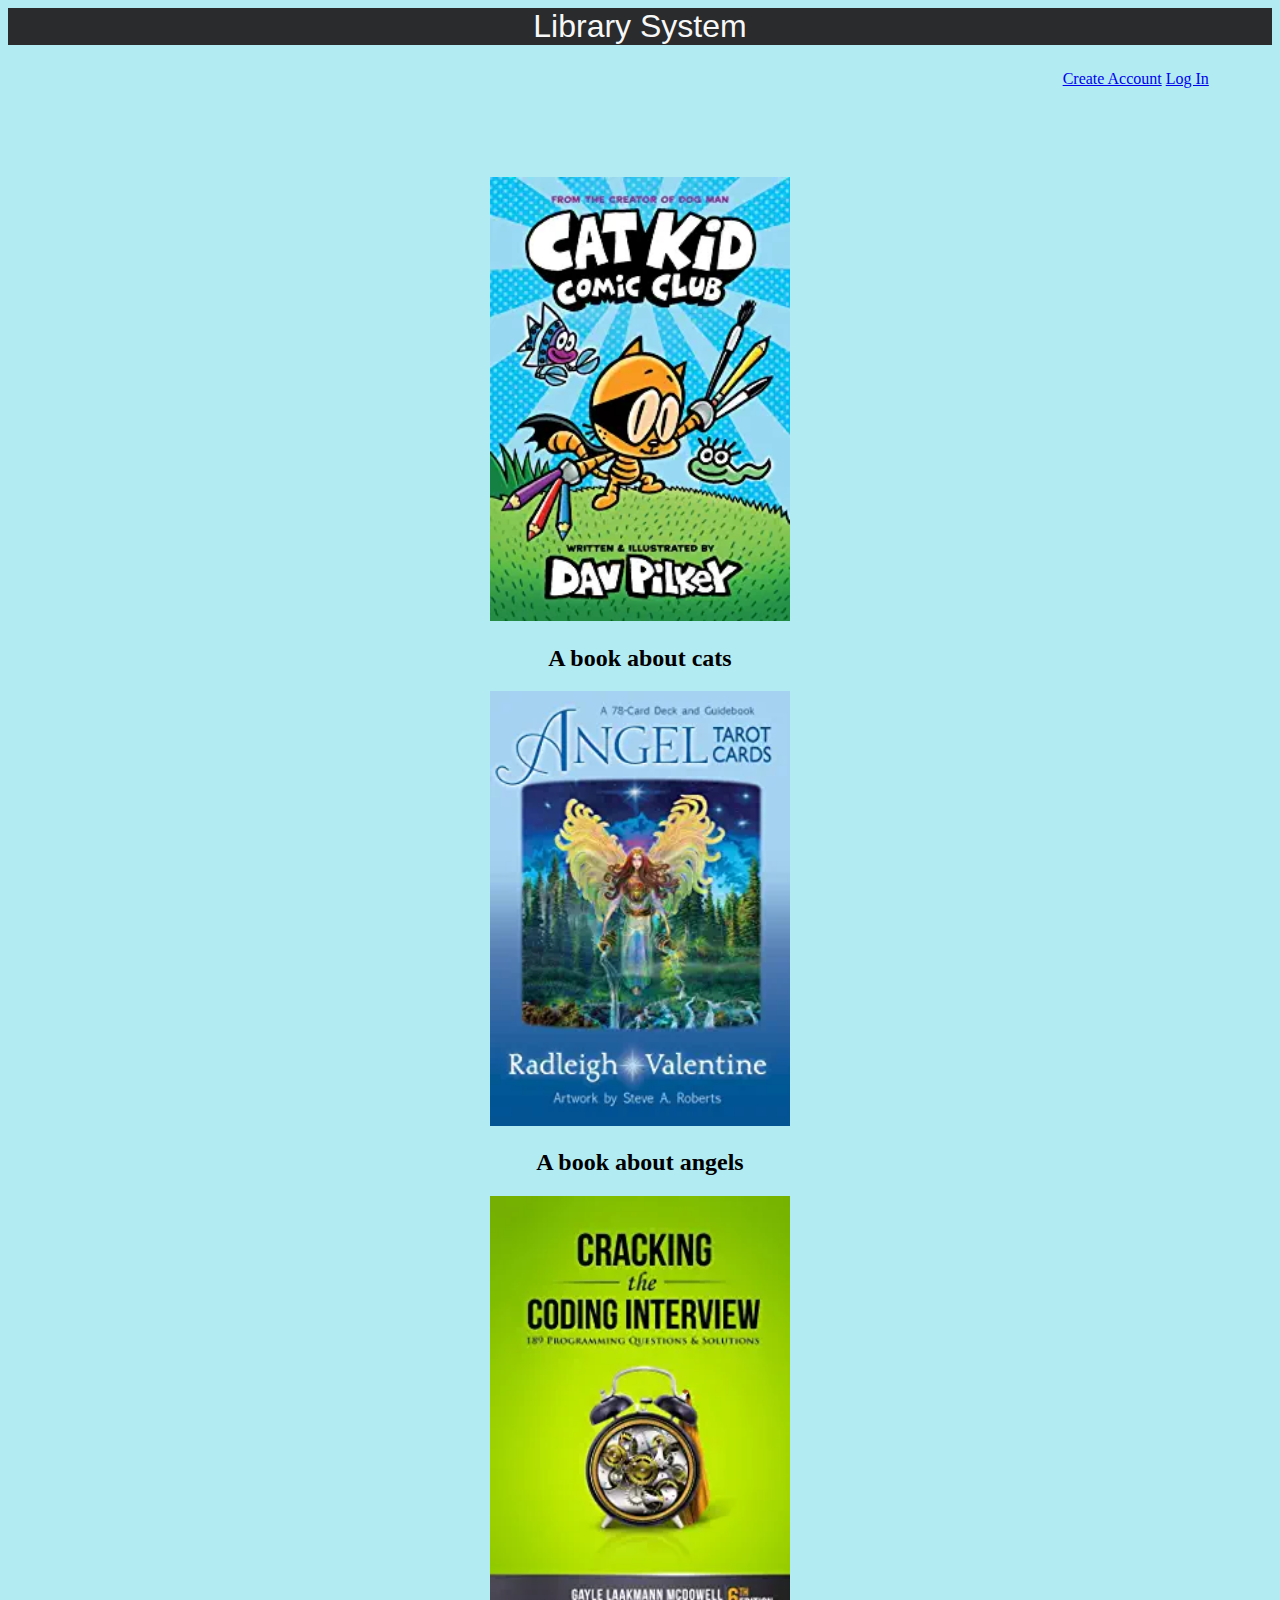
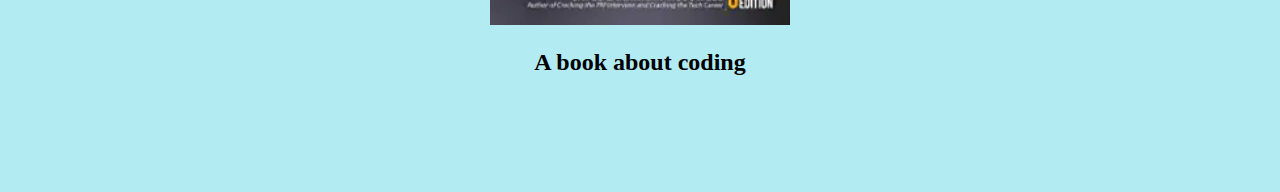
<file: index.html>
<!DOCTYPE html>
<html lang="en" dir="ltr">
  <head>
    <meta charset="utf-8">
    <title>Library Web Portal</title>
    <link rel="stylesheet" href="https://cdn.jsdelivr.net/npm/bootstrap@4.5.3/dist/css/bootstrap.min.css" integrity="sha384-TX8t27EcRE3e/ihU7zmQxVncDAy5uIKz4rEkgIXeMed4M0jlfIDPvg6uqKI2xXr2" crossorigin="anonymous">
    <script src="https://code.jquery.com/jquery-3.5.1.slim.min.js" integrity="sha384-DfXdz2htPH0lsSSs5nCTpuj/zy4C+OGpamoFVy38MVBnE+IbbVYUew+OrCXaRkfj" crossorigin="anonymous"></script>
    <script src="https://cdn.jsdelivr.net/npm/popper.js@1.16.1/dist/umd/popper.min.js" integrity="sha384-9/reFTGAW83EW2RDu2S0VKaIzap3H66lZH81PoYlFhbGU+6BZp6G7niu735Sk7lN" crossorigin="anonymous"></script>
    <script src="https://cdn.jsdelivr.net/npm/bootstrap@4.5.3/dist/js/bootstrap.min.js" integrity="sha384-w1Q4orYjBQndcko6MimVbzY0tgp4pWB4lZ7lr30WKz0vr/aWKhXdBNmNb5D92v7s" crossorigin="anonymous"></script>
    <link rel="stylesheet" href="css/styles.css">
  </head>
  <body>

    <div class = "container-fluid">
      <div class="row">
        <div class="col-lg-12 pageheader">
          Library System
        </div>
      </div>
      <div class = "row">
        <div class = "col-lg-12 buttons">
        <a class="btn btn-dark btn-lg" href="createaccount.html">Create Account</a>
        <a type="button" class="btn btn-dark btn-lg" href="login.html">Log In</a>
      </div>
    </div>
<section id = "books">
  <div id = "book-carousel" class="carousel slide" data-ride = "false">
  <div class="carousel-inner">
    <div class="carousel-item active">
      <img class ="book-image" src="images/Cat.PNG" alt="book1">
      <h2 class = "book-text">A book about cats</h2>
    </div>
    <div class="carousel-item" >
      <img class ="book-image" src="images/Angel.PNG" alt="book2">
      <h2 class = "book-text">A book about angels</h2>
    </div>
    <div class="carousel-item">
      <img class ="book-image" src="images/Coding.PNG" alt="book3">
      <h2 class = "book-text">A book about coding</h2>
    </div>
  </div>
  <a class = "carousel-control-prev" href = "#book-carousel" role = "button" data-slide = "prev">
    <span class = "carousel-control-prev-icon"></span>
  </a>
  <a class = "carousel-control-next" href = "#book-carousel" role = "button" data-slide = "next">
    <span class = "carousel-control-next-icon"></span>
  </a>
  </div>
  </section>
</div>
  </body>
</html>
</file>
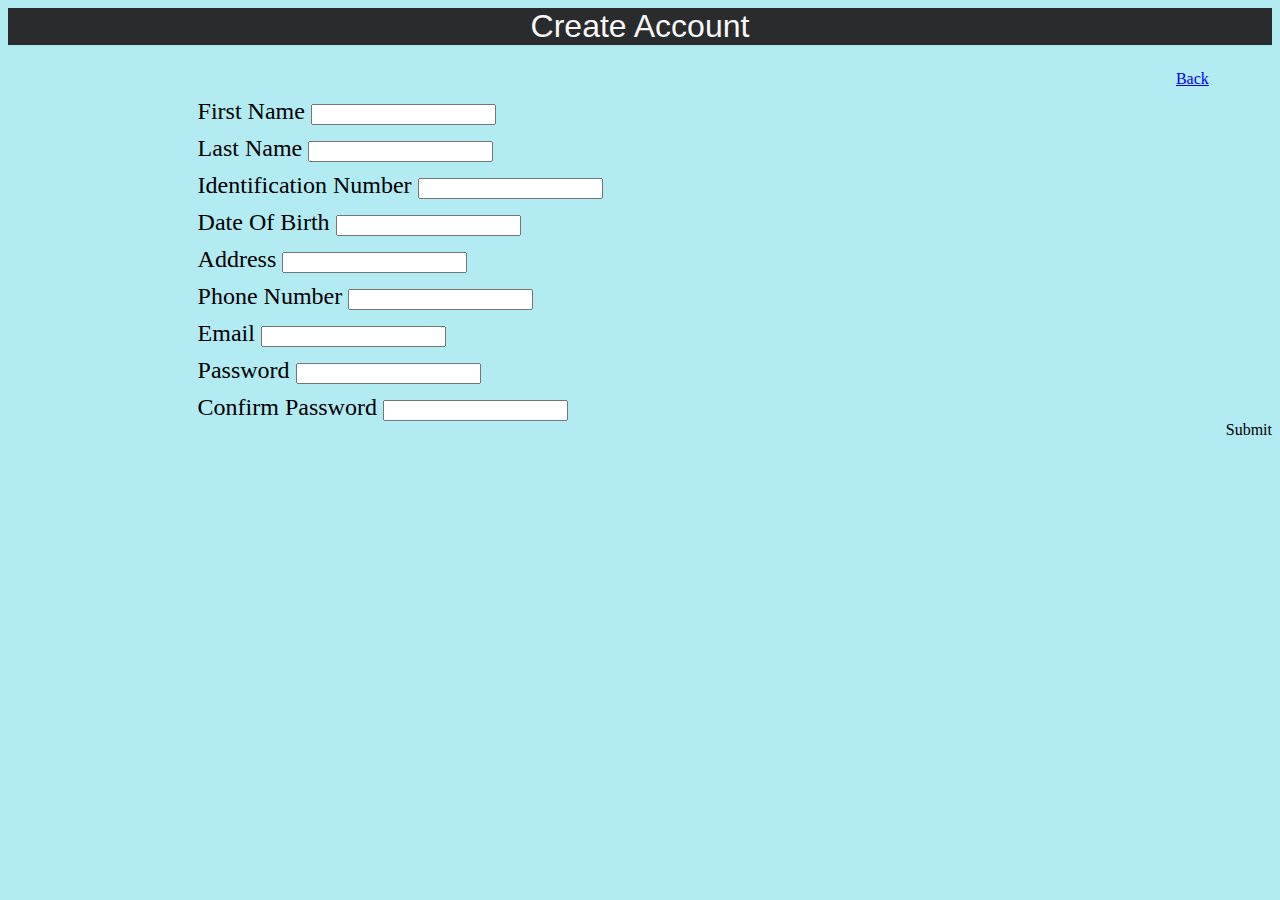
<file: createaccount.html>
<!DOCTYPE html>
<html lang="en" dir="ltr">
  <head>
    <meta charset="utf-8">
    <title>Create Account</title>
    <link rel="stylesheet" href="https://cdn.jsdelivr.net/npm/bootstrap@4.5.3/dist/css/bootstrap.min.css" integrity="sha384-TX8t27EcRE3e/ihU7zmQxVncDAy5uIKz4rEkgIXeMed4M0jlfIDPvg6uqKI2xXr2" crossorigin="anonymous">
    <script src="https://code.jquery.com/jquery-3.5.1.slim.min.js" integrity="sha384-DfXdz2htPH0lsSSs5nCTpuj/zy4C+OGpamoFVy38MVBnE+IbbVYUew+OrCXaRkfj" crossorigin="anonymous"></script>
    <script src="https://cdn.jsdelivr.net/npm/popper.js@1.16.1/dist/umd/popper.min.js" integrity="sha384-9/reFTGAW83EW2RDu2S0VKaIzap3H66lZH81PoYlFhbGU+6BZp6G7niu735Sk7lN" crossorigin="anonymous"></script>
    <script src="https://cdn.jsdelivr.net/npm/bootstrap@4.5.3/dist/js/bootstrap.min.js" integrity="sha384-w1Q4orYjBQndcko6MimVbzY0tgp4pWB4lZ7lr30WKz0vr/aWKhXdBNmNb5D92v7s" crossorigin="anonymous"></script>
    <link rel="stylesheet" href="css/styles.css">
  </head>
  <body>
    <div class = "container-fluid">
      <div class="row">
        <div class="col-lg-12 pageheader">
          Create Account
        </div>
        <div class = "col-lg-2 col-md-2 col-sm-2 buttons">
            <a class="btn btn-dark btn-lg" href="index.html">Back</a>
        </div>
      </div>

    </div>
    <form class = "parentForm">
  <div class="form-group createAccountForm">
    <label for="exampleFirstName">First Name</label>
    <input type="firstName" class="form-control" id="exampleFirstName" aria-describedby="firstNameHelp" placeholder="">
  </div>
  <div class="form-group createAccountForm">
    <label for="exampleLastName">Last Name</label>
    <input type="lastName" class="form-control" id="exampleLastName" aria-describedby="lastNameHelp" placeholder="">
  </div>
  <div class="form-group createAccountForm">
    <label for="exampleIDNumber">Identification Number</label>
    <input type="IDNumber" class="form-control" id="exampleIDNumber" aria-describedby="IDNumberHelp" placeholder="">
  </div>
  <!-- <date of birth></date> -->
  <div class="form-group createAccountForm">
    <label for="exampleDOB">Date Of Birth</label>
    <input type="DOB" class="form-control" id="exampleDOB" aria-describedby="DOBHelp" placeholder="">
  </div>
  <!-- address -->
  <div class="form-group createAccountForm">
    <label for="exampleAddress">Address</label>
    <input type="Address" class="form-control" id="exampleAddress" aria-describedby="AddressHelp" placeholder="">
  </div>
  <!-- Phone Number -->
  <div class="form-group createAccountForm">
    <label for="examplePhoneNumber">Phone Number</label>
    <input type="PhoneNumber" class="form-control" id="examplePhoneNumber" aria-describedby="phoneNumberHelp" placeholder="">
  </div>
  <!-- Email -->
  <div class="form-group createAccountForm">
    <label for="exampleEmail">Email</label>
    <input type="email" class="form-control" id="exampleEmail" aria-describedby="emailHelp" placeholder="">
  </div>
  <!-- password -->
  <div class="form-group createAccountForm">
    <label for="examplePassword">Password</label>
    <input type="password" class="form-control" id="examplePassword" aria-describedby="passwordHelp" placeholder="">
  </div>
  <div class="form-group createAccountForm">
    <label for="exampleCfmPassword">Confirm Password</label>
    <input type="cfmPassword" class="form-control" id="exampleCfmPassword" aria-describedby="cfmPasswordHelp" placeholder="">
  </div>
  <div class = "container-fluid">
 <!-- <button type="submit" class="btn `btn-primary submitButton">Submit</button> -->
 <div class = "col-lg-10 col-md-2 col-sm-2 loginButton">
 <a class="btn btn-dark btn-lg" >Submit</a>
  </div>
</div>
</form>
  </body>
</html>
</file>
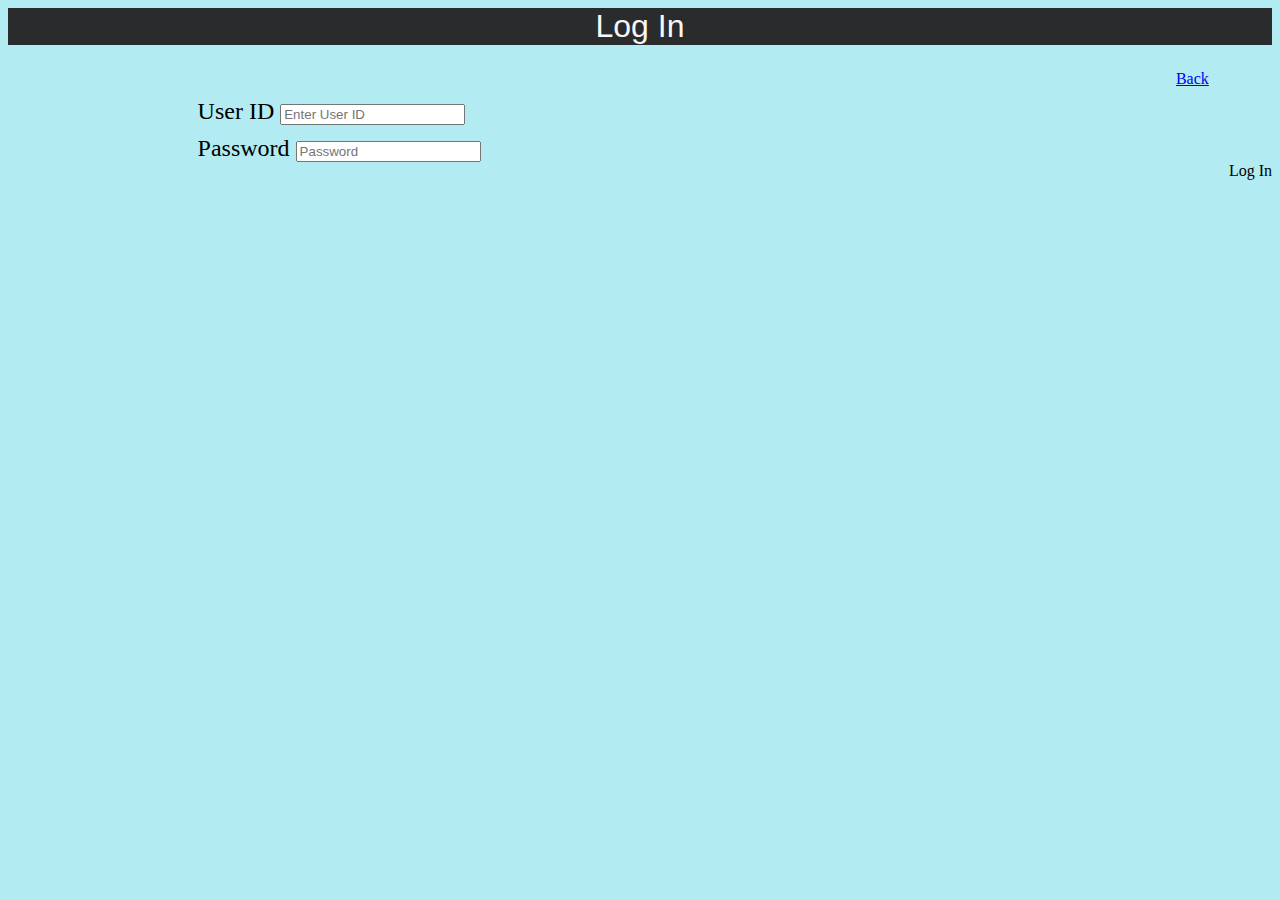
<file: login.html>
<!DOCTYPE html>
<html lang="en" dir="ltr">
  <head>
    <meta charset="utf-8">
    <title>Log In</title>
    <link rel="stylesheet" href="https://cdn.jsdelivr.net/npm/bootstrap@4.5.3/dist/css/bootstrap.min.css" integrity="sha384-TX8t27EcRE3e/ihU7zmQxVncDAy5uIKz4rEkgIXeMed4M0jlfIDPvg6uqKI2xXr2" crossorigin="anonymous">
    <script src="https://code.jquery.com/jquery-3.5.1.slim.min.js" integrity="sha384-DfXdz2htPH0lsSSs5nCTpuj/zy4C+OGpamoFVy38MVBnE+IbbVYUew+OrCXaRkfj" crossorigin="anonymous"></script>
    <script src="https://cdn.jsdelivr.net/npm/popper.js@1.16.1/dist/umd/popper.min.js" integrity="sha384-9/reFTGAW83EW2RDu2S0VKaIzap3H66lZH81PoYlFhbGU+6BZp6G7niu735Sk7lN" crossorigin="anonymous"></script>
    <script src="https://cdn.jsdelivr.net/npm/bootstrap@4.5.3/dist/js/bootstrap.min.js" integrity="sha384-w1Q4orYjBQndcko6MimVbzY0tgp4pWB4lZ7lr30WKz0vr/aWKhXdBNmNb5D92v7s" crossorigin="anonymous"></script>
    <link rel="stylesheet" href="css/styles.css">
  </head>
  <body>
    <div class = "container-fluid">
      <div class="row">
        <div class="col-lg-12 pageheader">
          Log In
        </div>
        <div class = "col-lg-2 col-md-2 col-sm-2 buttons">
            <a class="btn btn-dark btn-lg" href="index.html">Back</a>
        </div>
      </div>
    </div>
    <form class = "parentForm">
  <div class="form-group loginForm">
    <label for="exampleInputEmail1">User ID</label>
    <input type="userID" class="form-control" id="exampleUserID" aria-describedby="userIDHelp" placeholder="Enter User ID">
  </div>
  <div class="form-group loginForm">
    <label for="exampleInputPassword1">Password</label>
    <input type="password" class="form-control" id="exampleInputPassword1" placeholder="Password">
  </div>
  <div class = "container-fluid">
 <!-- <button type="submit" class="btn `btn-primary submitButton">Submit</button> -->
 <div class = "col-lg-10 col-md-2 col-sm-2 loginButton">
 <a class="btn btn-dark btn-lg" >Log In</a>
  </div>
</div>
</form>
  </body>
</html>
</file>
<file: css/styles.css>
body{
  background-color: #b2ebf2;
}
.librarysystemtitle{
  text-align: center;
    font-size: 2rem;
}
.container-fluid{
  padding: 0;
}
.buttons{
  text-align: right;
  padding: 2% 5% 0 0;
}
#books{
  padding: 7% 15%;
  text-align: center;
}
.book-image{
  width: 300px;
}
.pageheader{
  background-color: #292b2c;
  text-align: center;
  font-size: 2rem;
  font-family: sans-serif;
  color: #f7f7f7;
}
.user-form{
  padding: 5% 0 0 0;
  font-size: 2rem;
}
.loginForm{
  padding: 0 15% 0 15%;
  font-size: 1.5rem;
  margin-top: 10px;
}
.createAccountForm{
  padding: 0 15% 0 15%;
  font-size: 1.5rem;
  margin-top: 10px;
}
.loginButton{
  text-align: right;
  padding: 0 0 0 0;
}
</file>
